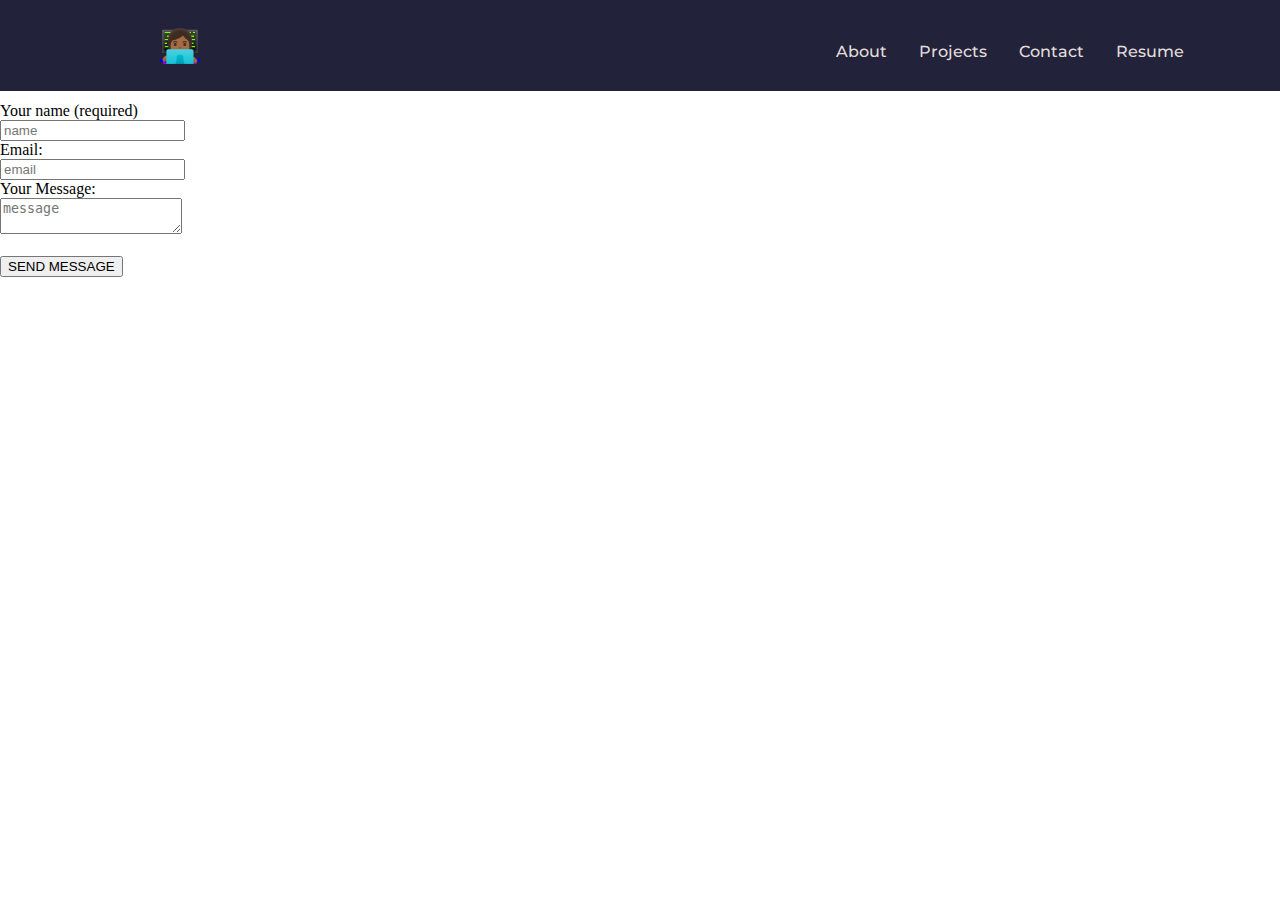
<file: wit-portfolio/index.html>
<!DOCTYPE html>
<html lang="en">
<head>
  <meta charset="UTF-8">
  <meta name="viewport" content="width=device-width, initial-scale=1.0">
  <title>Document</title>
  <!-- stylesheet -->
  <link rel="stylesheet" href="style.css">
  <!-- google font api -->
  <link rel="preconnect" href="https://fonts.googleapis.com">
  <link rel="preconnect" href="https://fonts.gstatic.com" crossorigin>
  <link href="https://fonts.googleapis.com/css2?family=Montserrat:ital,wght@0,100..900;1,100..900&display=swap" rel="stylesheet">
</head>
<body>
    <!-- navigation menu -->
    <nav>
      <div id="nav-title"> <a href="#hero-section" id="nav-title-link">
          <h2 id="emoji">👩🏾‍💻</h2>
        </a></div>
      <!-- nav items -->
      <ul id="nav-list">
        <li><a href="#about-section" class="nav-links">About</a></li>
        <li><a href="#projects-section" class="nav-links">Projects</a></li>
        <li><a href="#contact-section" class="nav-links">Contact</a></li>
        <!-- insert link to pdf version of your resume -->
        <li><a href="" class="nav-links">Resume</a></li>
      </ul>
    
    </nav>
    <section id="#about-section">

    </section>
    <section id="#projects-section">

    </section>
    <section id="contact-section">
    <div id="contact-info">
      <header>
        <h2 id="contact-heading" class="section-header">Let's Connect 🧋 </h2>
      </header>
      <p id="contact-text">
        If you ever feel like having a virtual coffee/bubble tea or simply wish to have a brief conversation, you can
        locate me on social media or drop me a message right here!
      </p>
      <div id="icon-container">
        <a href="https://github.com/hibaqw" class="contact-icons"><i class="fa-brands fa-github"
            style="color: #a8df8e;"></i></a>
        <a href="https://www.linkedin.com/in/hibaq-warsame/" class="contact-icons"><i class="fa-brands fa-linkedin"
            style="color: #a8df8e;"></i></a>
      </div>
    </div>
    <div class="form-container">
      <form action="mailto:hibaqwarsame79@gmail.com" method="post" enctype="text/plain">
        <!-- name Field -->
        <label for="name">Your name (required) </label><br>
        <input type="text" class="text-input" id="name" name="contact-me" placeholder="name">
        <br>
        <!-- email Field-->
        <label for="email">Email:</label><br>
        <input class="text-input" type="email" id="email" name="contact-me" placeholder="email">
        <br>
        <!-- message field -->
        <label for="message"> Your Message:</label> <br>
        <textarea id="message" name="contact-me" placeholder="message"></textarea>
        <br>
        <br>
        <input type="submit" value="SEND MESSAGE">
      </form>
    </div>
  </section>
</body>
</html>
</file>
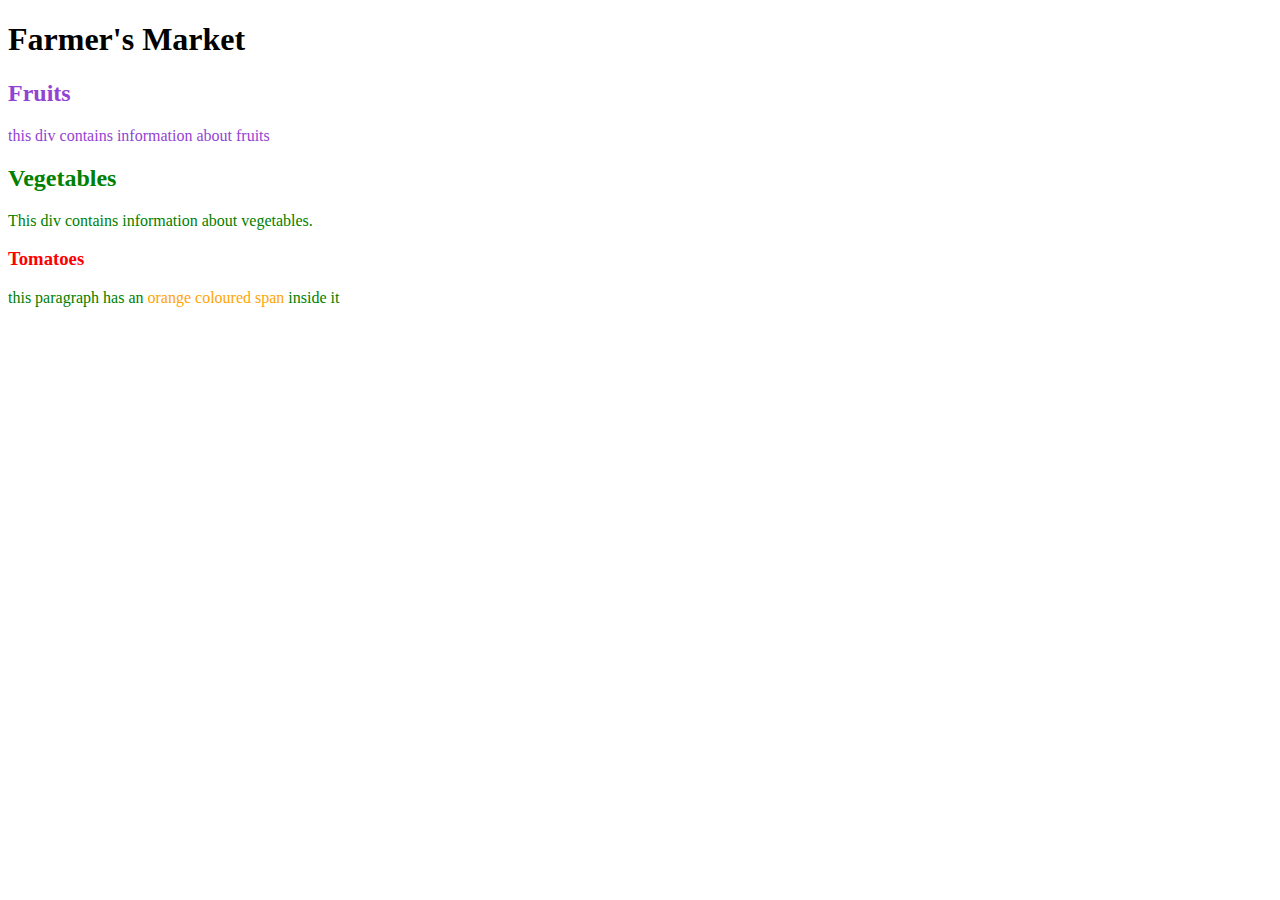
<file: wit-w1/index.html>
<!DOCTYPE html>
<html lang="en">
<head>
  <meta charset="UTF-8">
  <meta name="viewport" content="width=<device-width>, initial-scale=1.0">
  <title>Document</title>
  <style>
    .vegetables{
      color: green;
    }
    .fruits{
      color: #9343d4;
    }
    #orange-colored-span{
      color: orange;
    }
    #tomato {
      color: red;
    }
  </style>
</head>
<body>
  <h1>Farmer's Market</h1>
  <div class="fruits">
    <h2>Fruits</h2>
    <p>this div contains information about fruits</p>
  </div>
  <div class="vegetables">
    <h2>Vegetables</h2>
    <p>This div contains information about vegetables.</p>
    <h3 id="tomato">Tomatoes</h3>
    <p> this paragraph has an <span id="orange-colored-span"> orange coloured span </span>inside it</p>
  </div>
</body>
</html>
</file>
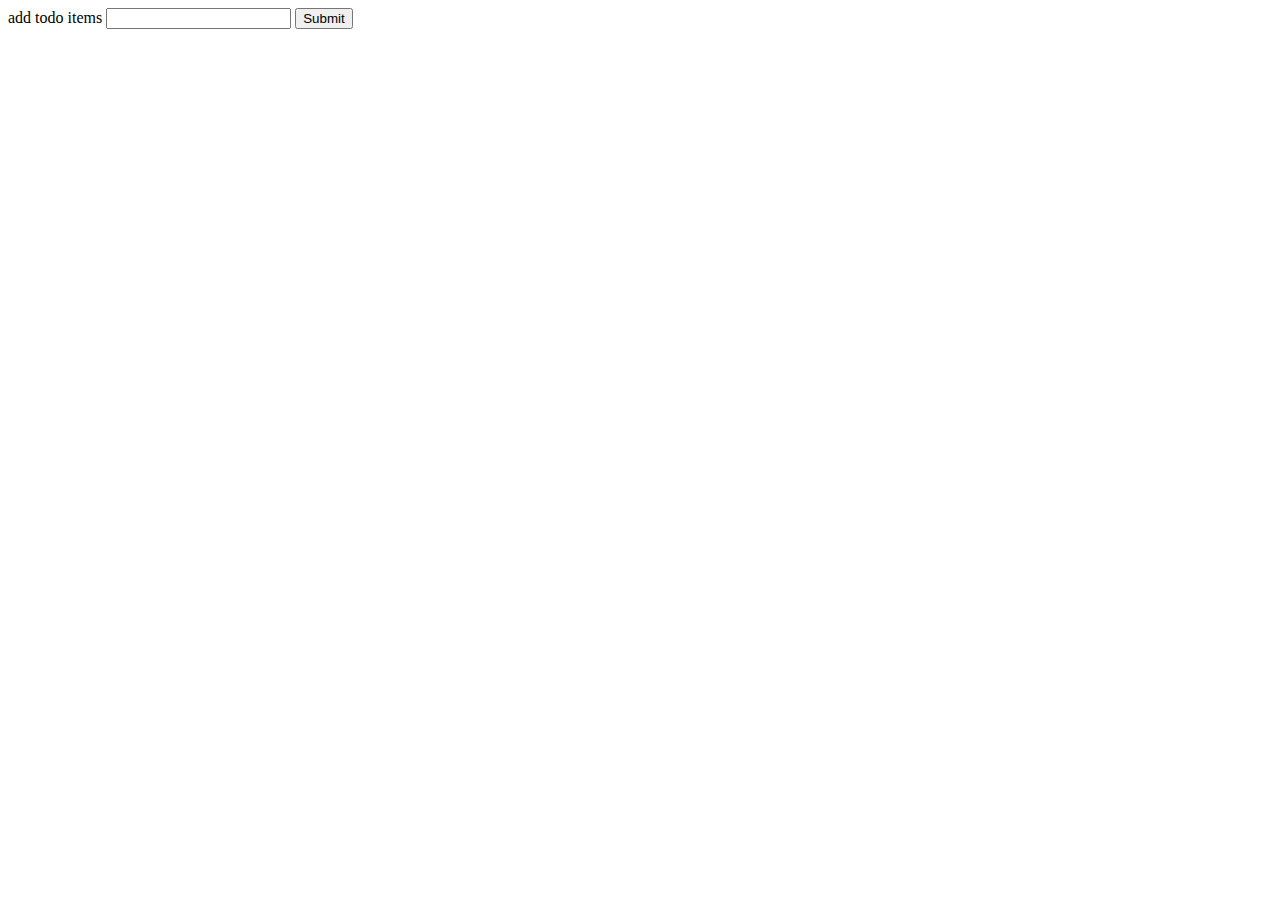
<file: wit-w4/index.html>
<!DOCTYPE html>
<html lang="en">
<head>
  <meta charset="UTF-8">
  <meta name="viewport" content="width=device-width, initial-scale=1.0">
  <title>Document</title>
</head>
<body>
  <div>
    <form id="form">
      <label for="todoInput">add todo items</label>
      <input type="text" id="todoInput" name="todoInput">
      <input type="submit" value="Submit">
    </form>
    <ul class="todoList">

    </ul>
  </div>
  <script src="todo.js"></script>
</body>
</html>
</file>
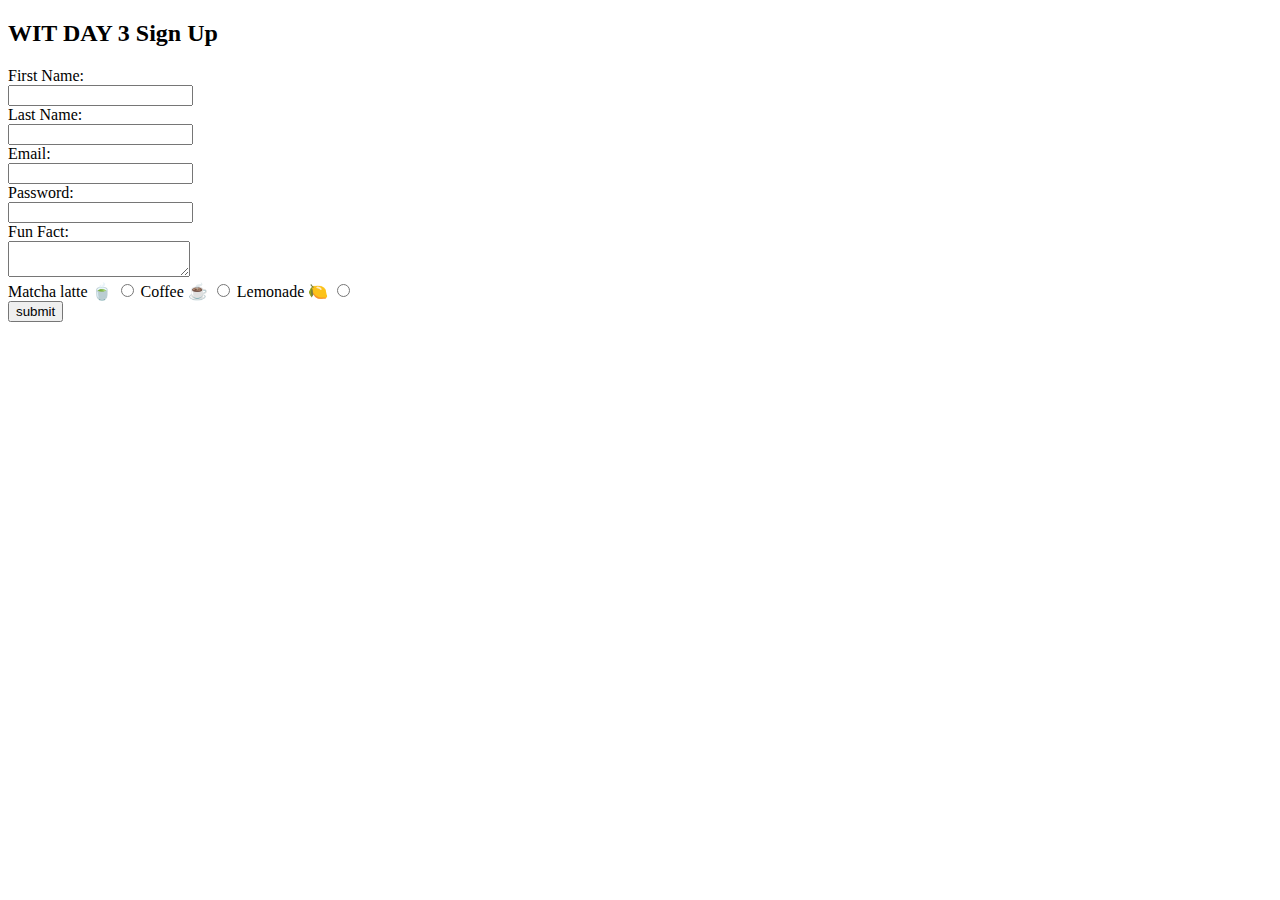
<file: wit-w1/form-exercise.html>
<!DOCTYPE html>
<html lang="en">
<head>
  <meta charset="UTF-8">
  <meta name="viewport" content="width=device-width, initial-scale=1.0">
  <title>Document</title>
</head>
<body>
  <h2>WIT DAY 3 Sign Up</h2>
  <form>
    <!-- text input example -->
    <label for="fname"> First Name:</label> <br>
    <input type="text" id="fname" name="fname"> <br>
    <label for="lname">Last Name:</label> <br>
    <input type="text" id="lname" name="lname"> <br>
    <label for="email">Email:</label> <br>
    <input type="email" id="user-email" name="email"> <br>
    <label for="password">Password:</label> <br>
    <input type="password" id="password" name="password"> <br>
    <!-- text area example -->
    <label for="fun-fact"> Fun Fact:</label> <br>
    <textarea id="fun-fact" name="fun-fact">
    </textarea> <br>
    <!-- radio buttons example -->
    <label for="tea">Matcha latte 🍵 </label>
    <input type="radio" id="tea" name="tea">
    <label for="coffee">Coffee ☕️</label>
    <input type="radio" id="coffee" name="coffee">
    <label for="lemonade">Lemonade 🍋</label>
    <input type="radio" id="Lemonade" name="lemonade"> <br/>
    <input type="submit" value="submit">
  </form>
  <br>
  <br>
  <a href="https://github.com/hibaqw"><i class="fa-brands fa-github fa-2xl"></i></a>
  <a href="https://www.linkedin.com/in/hibaq-warsame/"><i class="fa-brands fa-linkedin fa-2xl"></i></a>
</body>
</body>
</html>
</file>
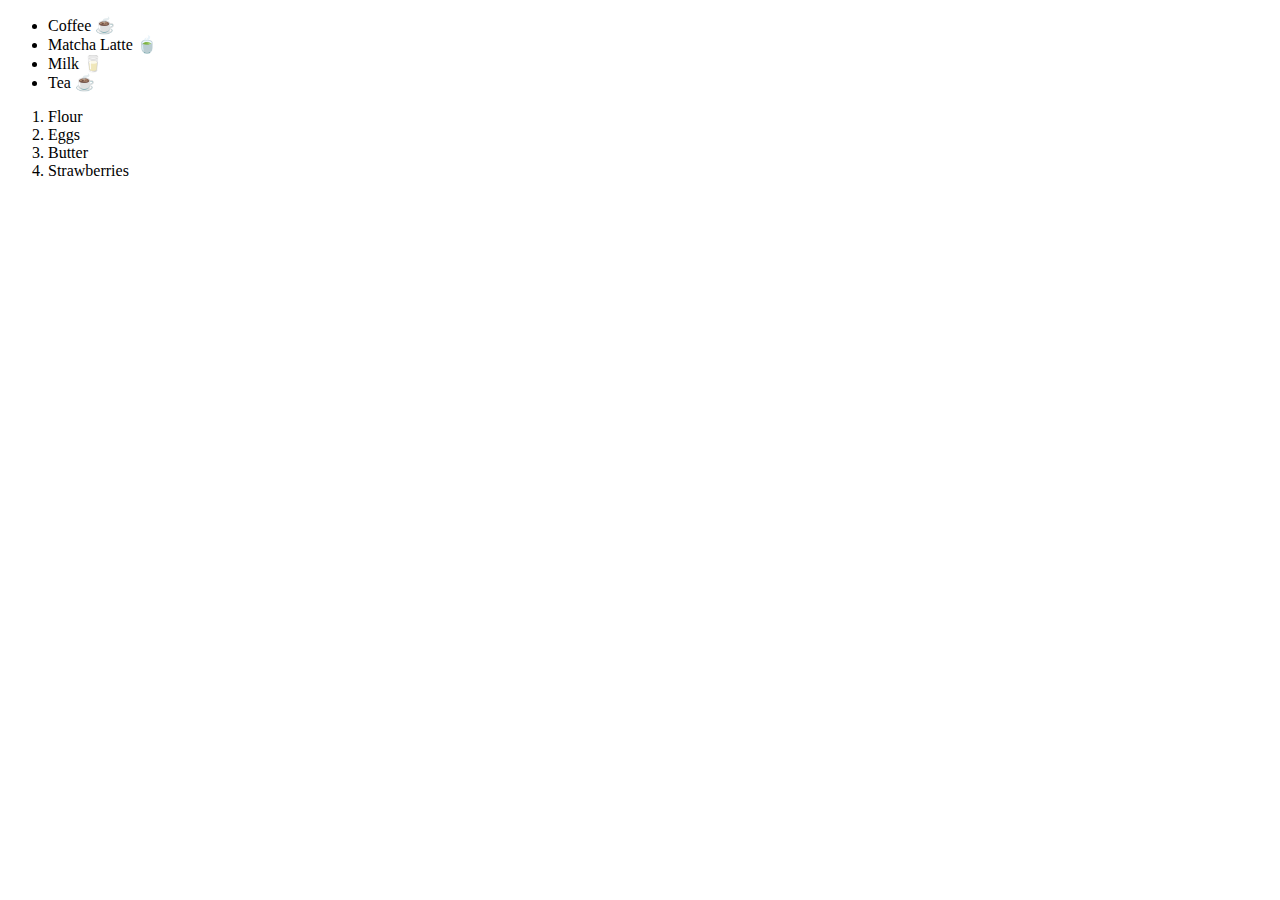
<file: wit-w1/list-exercise.html>
<!DOCTYPE html>
<html lang="en">
<head>
  <meta charset="UTF-8">
  <meta name="viewport" content="width=device-width, initial-scale=1.0">
  <title>Document</title>
</head>
<body>
  <ul>
    <li>Coffee ☕️</li>
    <li>Matcha Latte 🍵</li>
    <li>Milk 🥛</li>
    <li>Tea ☕️</li>
  </ul>
  <ol>
    <li>Flour</li>
    <li>Eggs</li>
    <li>Butter</li>
    <li>Strawberries</li>
  </ol>
</body>
</html>
</file>
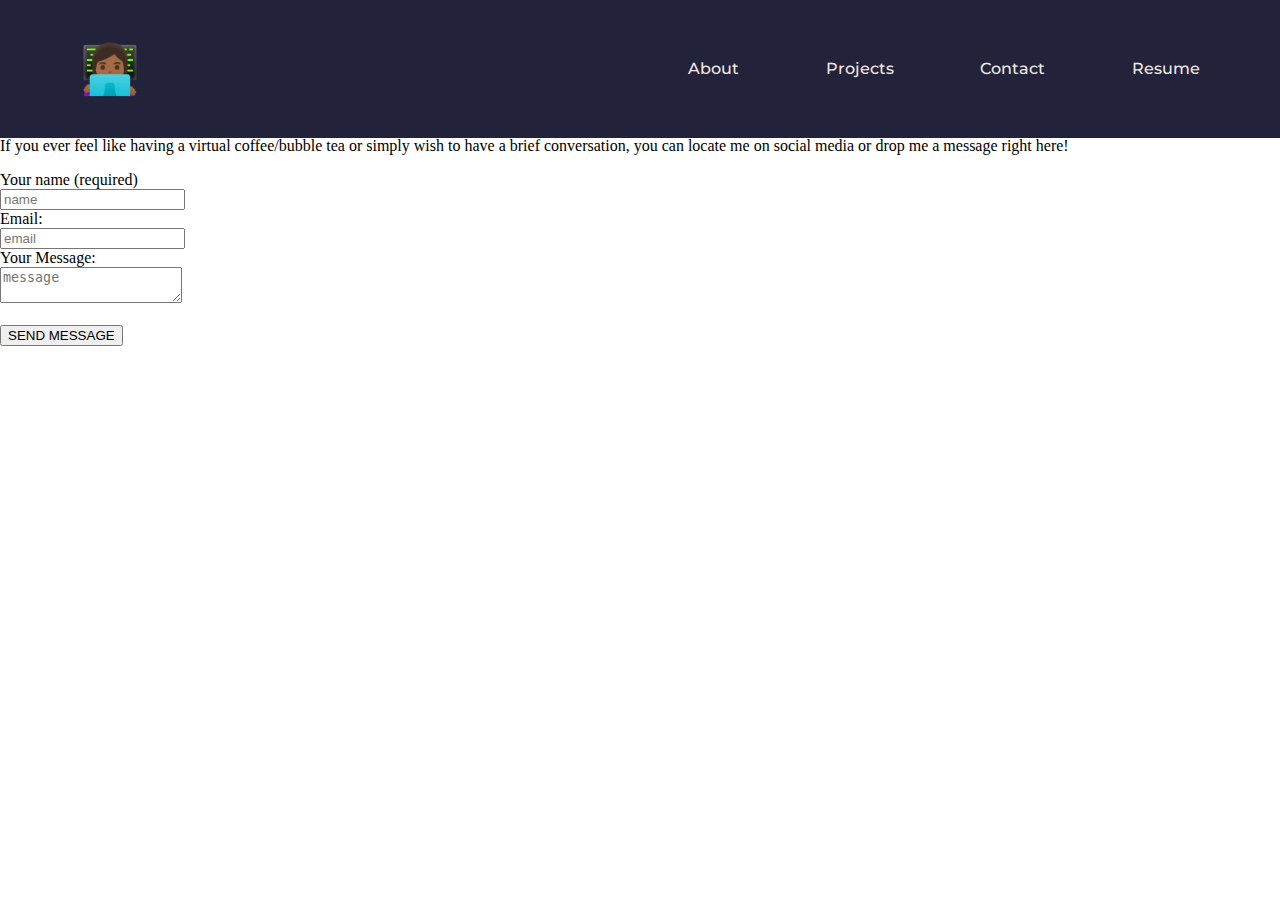
<file: wit-w2/nav-bar-example-1.html>
<!DOCTYPE html>
<html lang="en">
<head>
  <meta charset="UTF-8">
  <meta name="viewport" content="width=device-width, initial-scale=1.0"> 
  <title>Document</title>
  <link rel="stylesheet" href="portfolio.css">
  <link rel="preconnect" href="https://fonts.googleapis.com">
<link rel="preconnect" href="https://fonts.gstatic.com" crossorigin>
<!-- google font link -->
<link href="https://fonts.googleapis.com/css2?family=Montserrat:ital,wght@0,100..900;1,100..900&display=swap" rel="stylesheet">
</head>
<body>
  <!-- navigation menu -->
  <nav>
    <div id="nav-title"> <a href="#hero-section" id="nav-title-link">
        <h2> 👩🏾‍💻 </h2>
      </a></div>
    <!-- nav items -->
    <ul class="nav-list">
      <li><a href="#about-section" class="nav-links">About</a></li>
      <li><a href="#projects-section" class="nav-links">Projects</a></li>
      <li><a href="#contact-section" class="nav-links">Contact</a></li>
      <!-- insert link to pdf version of your resume -->
      <li><a href="" class="nav-links">Resume</a></li>
    </ul>
  
  </nav>
  <section id="#about-section">

  </section>
  <section id="#projects-section">

  </section>
  <section id="contact-section">
  <div id="contact-info">
    <header>
      <h2 id="contact-heading" class="section-header">Let's Connect 🧋 </h2>
    </header>
    <p id="contact-text">
      If you ever feel like having a virtual coffee/bubble tea or simply wish to have a brief conversation, you can
      locate me on social media or drop me a message right here!
    </p>
    <div id="icon-container">
      <a href="https://github.com/hibaqw" class="contact-icons"><i class="fa-brands fa-github"
          style="color: #a8df8e;"></i></a>
      <a href="https://www.linkedin.com/in/hibaq-warsame/" class="contact-icons"><i class="fa-brands fa-linkedin"
          style="color: #a8df8e;"></i></a>
    </div>
  </div>
  <div class="form-container">
    <form action="mailto:hibaqwarsame79@gmail.com" method="post" enctype="text/plain">
      <!-- name Field -->
      <label for="name">Your name (required) </label><br>
      <input type="text" class="text-input" id="name" name="contact-me" placeholder="name">
      <br>
      <!-- email Field-->
      <label for="email">Email:</label><br>
      <input class="text-input" type="email" id="email" name="contact-me" placeholder="email">
      <br>
      <!-- message field -->
      <label for="message"> Your Message:</label> <br>
      <textarea id="message" name="contact-me" placeholder="message"></textarea>
      <br>
      <br>
      <input type="submit" value="SEND MESSAGE">
    </form>
  </div>
</section>
  
</body>
</html>
</file>
<file: wit-portfolio/style.css>
body{
  margin: 0;
}


.nav-links{
  text-decoration: none;
  color: #f2e9e4f1;
  margin: 0 1em;
  font-size: 1em;
}

nav{
  background-color: #22223b;
  position: fixed;
  top: 0;
  width: 100%;
  display: flex;
  justify-content: space-between;
  align-items: baseline;
}

#nav-list{
  list-style: none;
  font-family: "Montserrat", sans-serif;
  font-optical-sizing: auto;
  font-weight: 500;
  font-style: normal;
  display: flex;
  margin-right: 5em;
}

#emoji{
  margin-left: 5em;
  font-size: 2em;

}
</file>
<file: wit-w2/portfolio.css>
body {
  margin: 0;
}

nav{
  position: fixed; /* Set the navbar to fixed position */
  top: 0; /* Position the navbar at the top of the page */
  width: 100%; /* Full width */
  background-color: #22223b;
  font-family: "Montserrat", sans-serif;
  font-weight: 500;
  font-style: normal;
  display: flex;
  justify-content: space-between;

}

a {
  text-decoration: none;
}

h2{
  font-size: 3em;
}
.nav-links, h2{
  color: #f2e9e4;
}


.nav-list {
  list-style: none;
  font-size: 1em;
  display: flex;
  justify-content: space-between;
  align-items: center;
  margin-right:5em ;
  width: 40%;
}

#nav-title {
  margin-left: 5em
}

.nav-list {
  margin-right: 5em
}

li {
  margin: 0, 1em;
}
</file>
